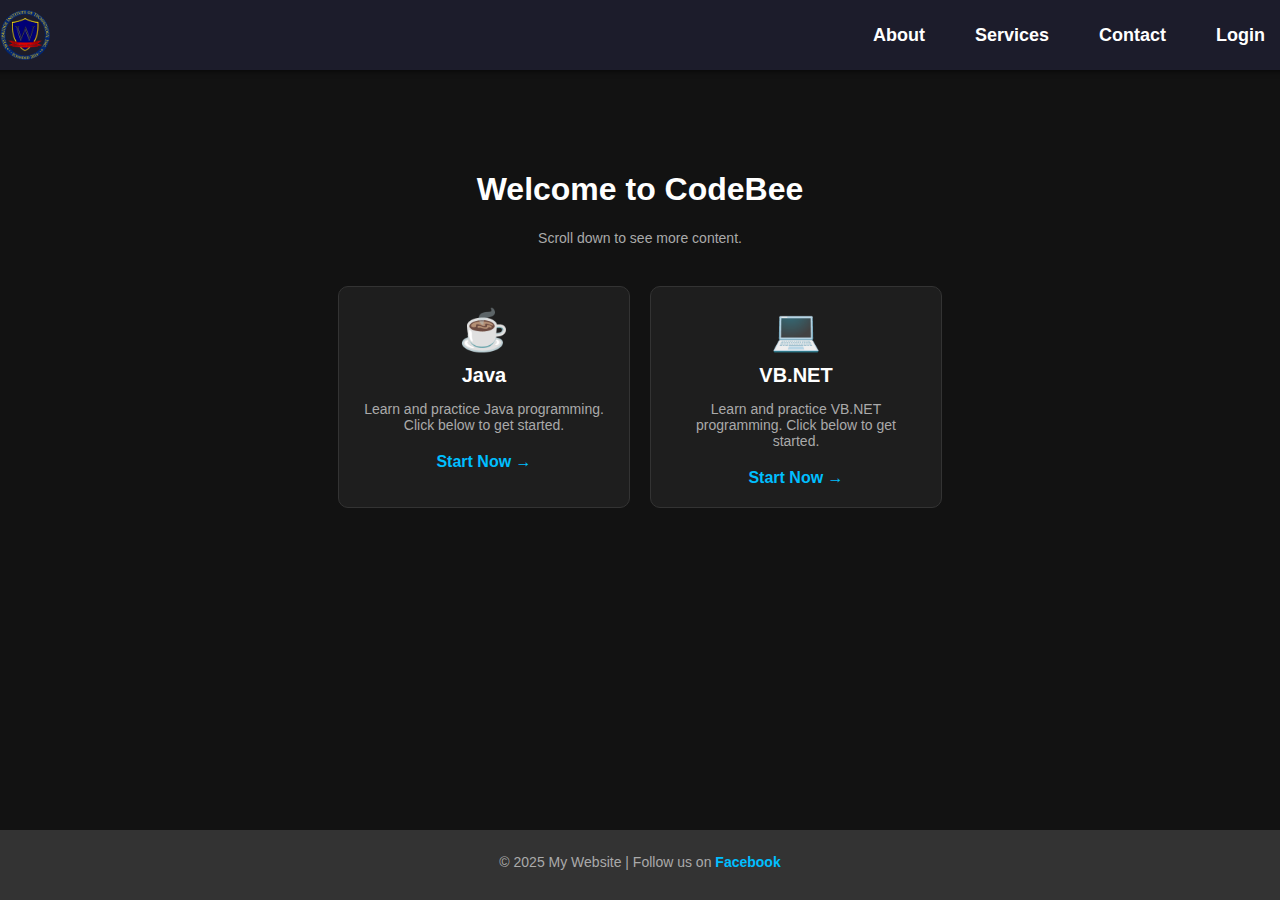
<file: index.html>
<!DOCTYPE html>
<html lang="en">
<head>
    <meta charset="UTF-8">
    <meta name="viewport" content="width=device-width, initial-scale=1.0">
    <title>Java and VB.NET</title>
    <link rel="stylesheet" href="index.css">
</head>
<body>
    <header>
       <img src="wb.png" alt="">
        <nav>
            <a href="#about">About</a>
            <a href="#services">Services</a>
            <a href="#contact">Contact</a>
            <a href="login.html">Login</a>
        </nav>
    </header>

    <div class="content">
        <h1>Welcome to CodeBee</h1>
        <p>Scroll down to see more content.</p>
    </div>
    <div class="container">
        <div class="card">
            <div class="icon">☕</div>
            <h3>Java</h3>
            <p>Learn and practice Java programming. Click below to get started.</p>
            <a href="java.html" target="_blank">Start Now →</a>
        </div>
        <div class="card">
            <div class="icon">💻</div>
            <h3>VB.NET</h3>
            <p>Learn and practice VB.NET programming. Click below to get started.</p>
            <a href="DOTNET.HTML" target="_blank">Start Now →</a>
        
        
        </div>
    </div>

    
    
    
    
    <footer>
        <p>&copy; 2025 My Website | Follow us on 
            <a href="https://www.facebook.com/reignkaizen.bonsa" target="_blank">Facebook</a>
        </p>
    </footer>

</body>
</html>
</file>
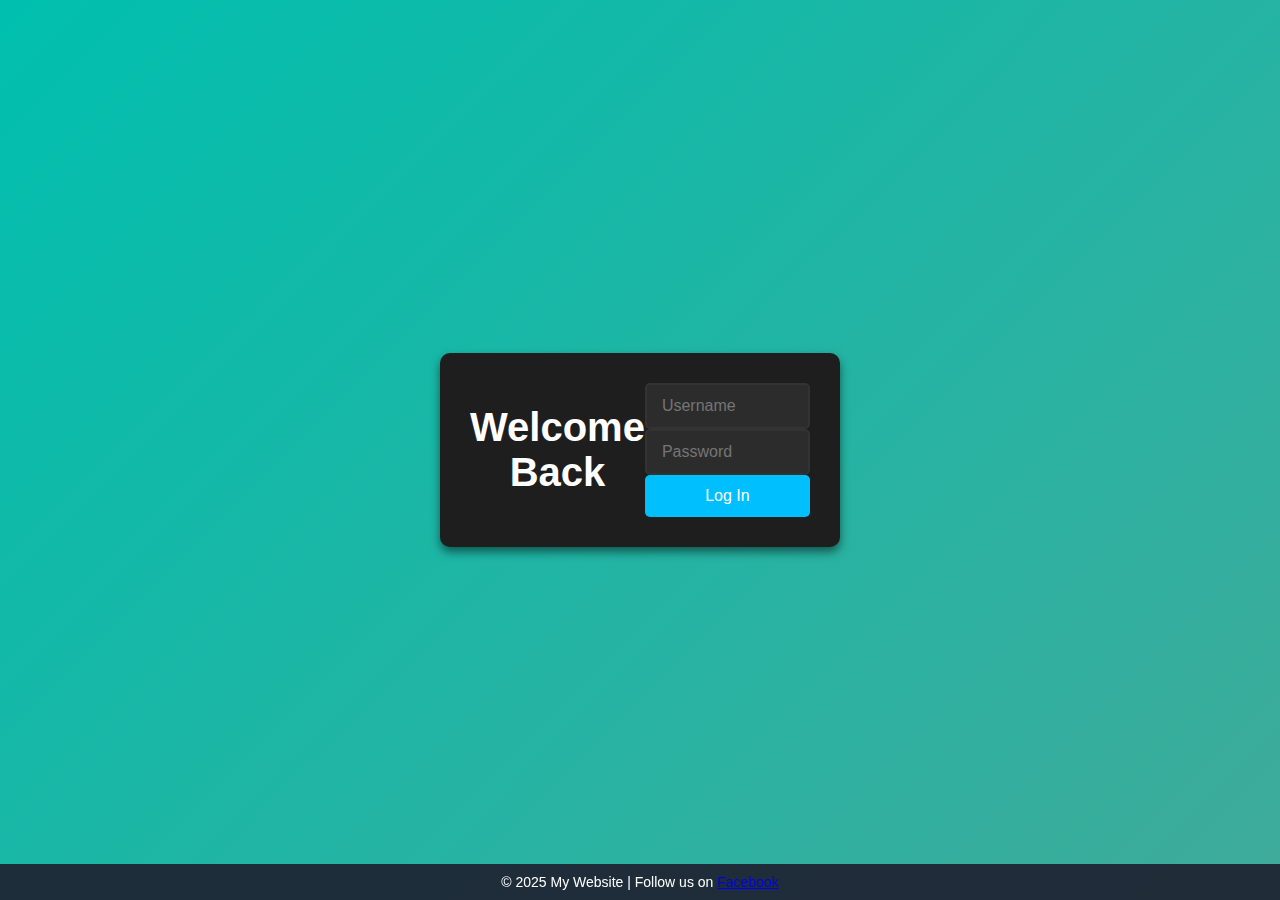
<file: alertbox.html>
<!DOCTYPE html>
<html lang="en">
<head>
    <meta charset="UTF-8">
    <meta name="viewport" content="width=device-width, initial-scale=1.0">
    <title>Login Page</title>
    <link rel="stylesheet" href="login.css">
    <link rel="alerbox" href="alertbox.html">
 

</head>
<body>

    <div class="login-container">
        <h1>Welcome Back</h1>
        <form class="login-form">
            <input type="text" id="username" placeholder="Username" required>
            <input type="password" id="password" placeholder="Password" required>
            <button type="submit" class="login-btn">Log In</button>
        </form>
    </div>

    <div class="alert" id="alertBox">
        Logged in successfully!
    </div>

    <footer>
        <p>&copy; 2025 My Website | Follow us on <a href="https://www.facebook.com" target="_blank">Facebook</a></p>
    </footer>

    <script>
        document.querySelector('.login-form').addEventListener('submit', function(e) {
            e.preventDefault(); // Prevent the default form submission

            const username = document.getElementById('username').value;
            const password = document.getElementById('password').value;

            if (!username || !password) {
                alert("Please fill in both fields."); // Default browser alert if fields are empty
                return;
            }

            // Show the custom alert if both fields are filled
            const alertBox = document.getElementById('alertBox');
            alertBox.classList.add('show'); // Add the 'show' class to trigger the animation

            // Hide the alert after 3 seconds
            setTimeout(() => {
                alertBox.classList.remove('show'); // Remove the 'show' class after 3 seconds
            }, 3000);
        });
    </script>
    
</body>
</html>
</file>
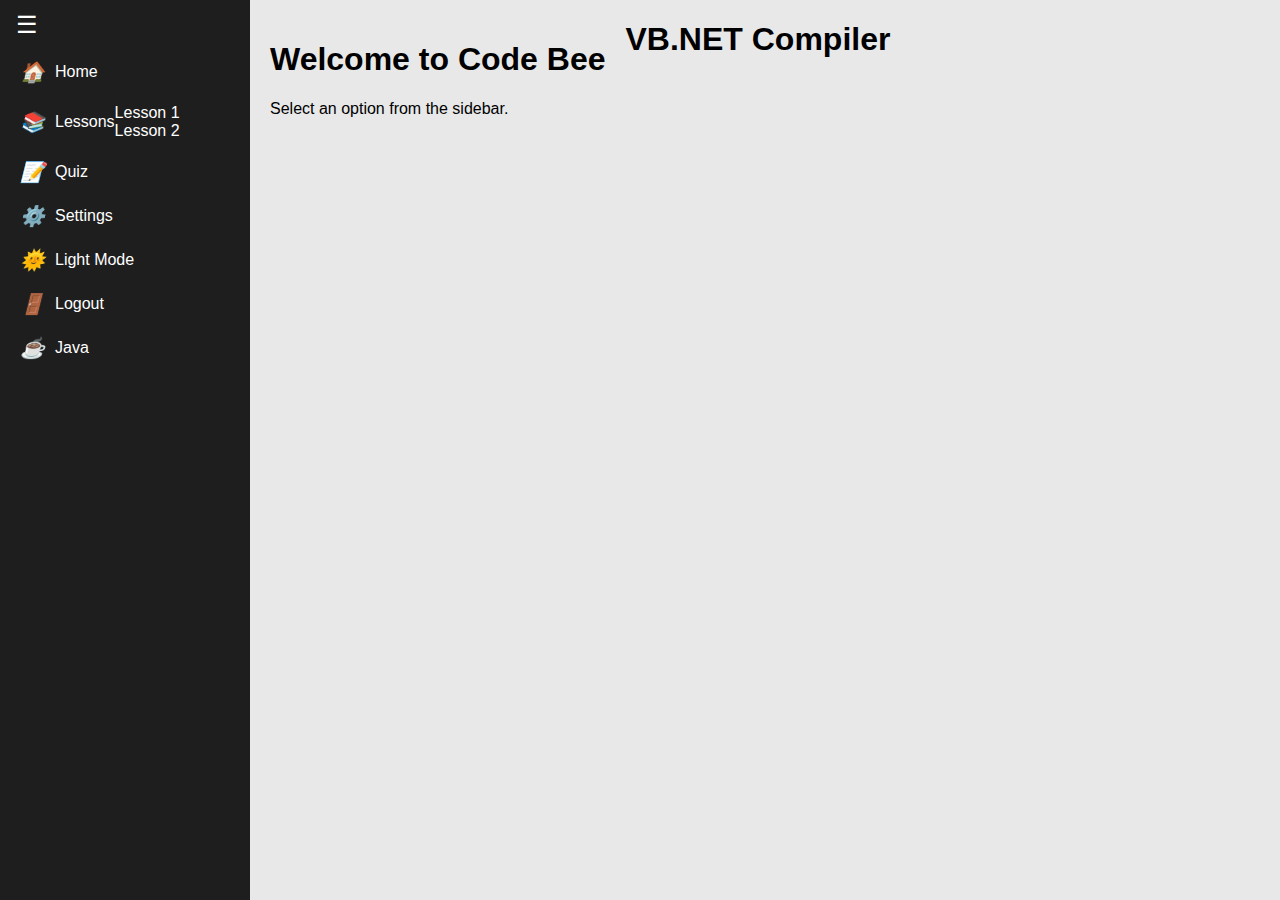
<file: DOTNET.HTML>
<!DOCTYPE html>
<html lang="en">
<head>
    <meta charset="UTF-8">
    <meta name="viewport" content="width=device-width, initial-scale=1.0">
    <title>VB.NET</title>
    <link rel="stylesheet" href="dotnetstyle.css">
    <script>
        function toggleSidebar() {
            const sidebar = document.getElementById('sidebar');
            sidebar.classList.toggle('collapsed');
        }

        function showCompiler(language) {
            if (language === 'java') {
                window.location.href = 'java.html';
            }
        }
    </script>
</head>
<body>
    <div class="sidebar" id="sidebar">
        <button class="toggle-btn" onclick="toggleSidebar()">☰</button>
        <div class="menu-item" title="Home">
            <i class="icon">🏠</i><span class="text">Home</span>
        </div>
        <div class="menu-item" title="Lessons">
            <i class="icon">📚</i><span class="text">Lessons</span>
            <div class="submenu">
                <div class="submenu-item">Lesson 1</div>
                <div class="submenu-item">Lesson 2</div>
            </div>
        </div>
        <div class="menu-item" title="Quiz">
            <i class="icon">📝</i><span class="text">Quiz</span>
        </div>
        <div class="menu-item" title="Settings">
            <i class="icon">⚙️</i><span class="text">Settings</span>
        </div>
        <div class="menu-item" title="Light Mode">
            <i class="icon">🌞</i><span class="text">Light Mode</span>
        </div>
        <div class="menu-item" title="Logout">
            <i class="icon">🚪</i><span class="text">Logout</span>
        </div>
        <div class="menu-item" title="Java Compiler" onclick="showCompiler('java')">
            <i class="icon">☕</i><span class="text">Java</span>
        </div>
    </div>

    <div class="content">
        <h1>Welcome to Code Bee</h1>
        <p>Select an option from the sidebar.</p>
    </div>

    <main>
        <h1>VB.NET Compiler</h1>
        <div data-pym-src="https://www.jdoodle.com/embed/v1/a5a21b3c29cfdb63"></div>
        <script src="https://www.jdoodle.com/assets/jdoodle-pym.min.js" type="text/javascript"></script>
    </main>
    <script>
        function toggleSidebar() {
            const sidebar = document.getElementById("sidebar");
            sidebar.classList.toggle("minimized");
        }
    </script>
</body>
</html>
</file>
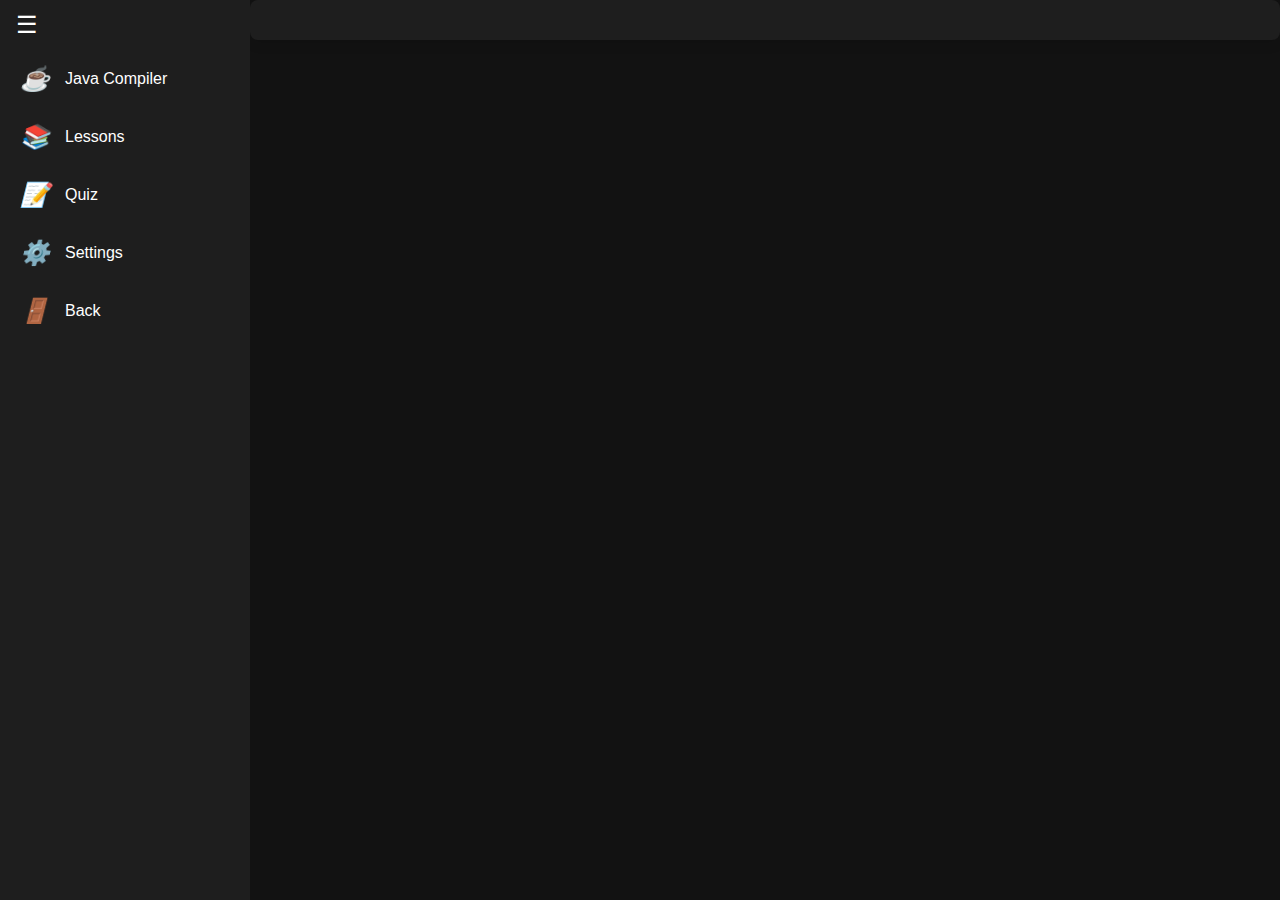
<file: java.html>
<!DOCTYPE html>
<html lang="en">
<head>
    <meta charset="UTF-8">
    <meta name="viewport" content="width=device-width, initial-scale=1.0">
    <title>Java Online Compiler</title>
    <link rel="stylesheet" href="java.css">
    
</head>
<body>
    <div class="sidebar" id="sidebar">
        <button class="toggle-btn" onclick="toggleSidebar()">☰</button>
        <div class="menu-item" onclick="showCompiler('javacompiler')" title="Java Compiler">
            <i class="icon">☕</i><span class="text">Java Compiler</span>
        </div>
        <div class="menu-item" onclick="toggleSubmenu()" title="Lessons">
            <i class="icon">📚</i><span class="text">Lessons</span>
            <div class="submenu">
                <div class="submenu-item">Lesson 1</div>
                <div class="submenu-item">Lesson 2</div>
            </div>
        </div>
        <div class="menu-item" title="Quiz">
            <i class="icon">📝</i><span class="text">Quiz</span>
        </div>
        <div class="menu-item" title="Settings">
            <i class="icon">⚙️</i><span class="text">Settings</span>
        </div>
        <div class="menu-item" onclick="logout()" title="Logout">
            <i class="icon">🚪</i><span class="text">Back</span>
        </div>
    </div>

    <div class="content" id="content">
        <!-- Content dynamically changes based on interactions -->
    </div>
    <script src="java.js"></script>
</body>
</html>
</file>
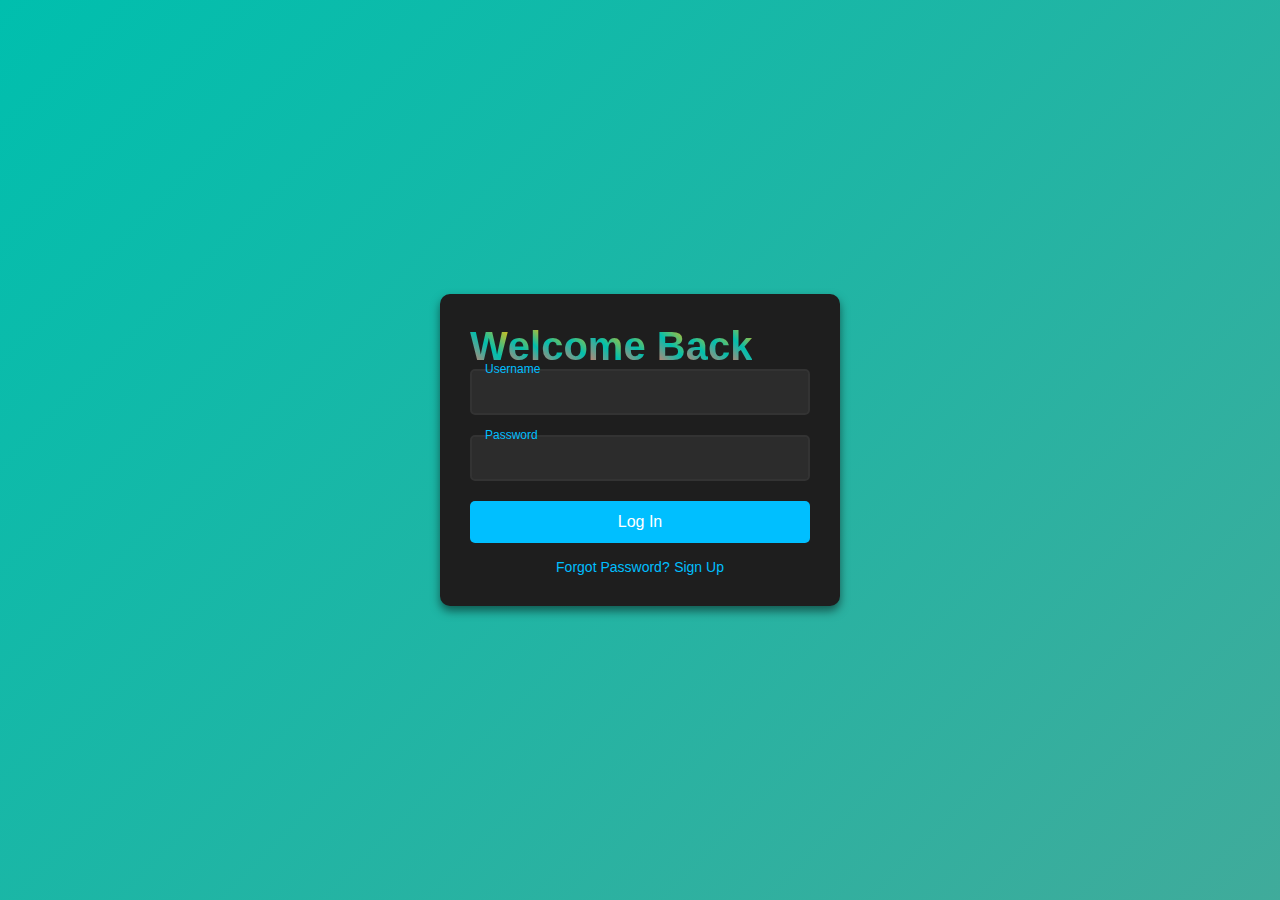
<file: login.html>
<!DOCTYPE html>
<html lang="en">
<head>
    <meta charset="UTF-8">
    <meta name="viewport" content="width=device-width, initial-scale=1.0">
    <title>Login Page</title>
    <link rel="stylesheet" href="login.css">
</head>
<body>
    <div class="login-container">
        <div class="form-wrapper">
            <h1>
                <span class="letter">W</span>
                <span class="letter">e</span>
                <span class="letter">l</span>
                <span class="letter">c</span>
                <span class="letter">o</span>
                <span class="letter">m</span>
                <span class="letter">e</span>
                <span class="letter">&nbsp;</span>
                <span class="letter">B</span>
                <span class="letter">a</span>
                <span class="letter">c</span>
                <span class="letter">k</span>
              </h1>
              
              
            <form class="login-form">
                <div class="form-group">
                    <input type="text" id="username" required>
                    <label for="username">Username</label>
                </div>
                <div class="form-group">
                    <input type="password" id="password" required>
                    <label for="password">Password</label>
                </div>
                <button type="submit" class="login-btn">Log In</button>
                <div class="extra-links">
                    <a href="#">Forgot Password?</a>
                    <a href="#">Sign Up</a>
                </div>
            </form>
        </div>
    </div>
   
    <div class="alert" id="alertBox">
        Logged in successfully!
    </div>

    <script src="login.js"></script>
</body>
</html>
</file>
<file: index.css>
body {
    margin: 0;
    font-family: Arial, sans-serif;
    background-color: #121212;
    color: white;
    display: flex;
    flex-direction: column;
    align-items: center;
    min-height: 100%;
    padding: 0;
    box-sizing: border-box;
}
header img {
    border-radius: 50%;
    width: 50px;  /* You can adjust this size */
    height: 50px; /* Make sure the height and width are equal */
    object-fit: cover; /* This will ensure the image fits within the circular shape */
}
.container {
    display: flex;
    gap: 20px;
    padding: 20px;
    flex-wrap: wrap;
    max-width: 100%;
    box-sizing: border-box;
}

.card {
    background-color: #1e1e1e;
    border: 1px solid #333;
    border-radius: 10px;
    padding: 20px;
    width: 250px;
    text-align: center;
    transition: transform 0.3s ease, box-shadow 0.3s ease;
}

.card:hover {
    transform: translateY(-10px);
    box-shadow: 0 10px 20px rgba(0, 0, 0, 0.5);
}

.icon {
    font-size: 40px;
    margin-bottom: 10px;
}

h3 {
    font-size: 20px;
    margin: 10px 0;
}

p {
    font-size: 14px;
    color: #aaa;
    margin-bottom: 20px;
}

a {
    text-decoration: none;
    color: #00bfff;
    font-weight: bold;
    transition: color 0.3s ease;
}

a:hover {
    color: #1e90ff;
}

header {
    position: relative;
    width: 100%;
    background: rgba(30, 30, 47, 0.9);
    box-shadow: 0 2px 5px rgba(0, 0, 0, 0.5);
    display: flex;
    justify-content: space-between;
    align-items: center;
    padding: 10px 20px;
}

nav {
    display: flex;
    gap: 20px;
}

nav a {
    text-decoration: none;
    font-size: 18px;
    color: white;
    padding: 8px 15px;
    border-radius: 5px;
    transition: background-color 0.3s ease, transform 0.3s ease;
}

nav a:hover {
    background: linear-gradient(to bottom, #ff7f50, #ff4500);
    color: white;
    transform: translateY(-3px);
}

.content {
    padding-top: 80px;
    text-align: center;
    margin: 0 10px;
}

.about-section {
    margin-top: auto; /* Push this section to the bottom */
    padding: 40px;
    background-color: #1e1e1e;
    text-align: center;
    width: 100%;
}

footer {
    position: relative;
    width: 100%;
    background: rgba(30, 30, 47, 0.9);
    text-align: center;
    padding: 10px 0;
    font-size: 14px;
    color: white;
}

body {
    margin: 0;
    display: flex;
    flex-direction: column;
    min-height: 100vh;
}

footer {
    margin-top: auto;
    background-color: #333;
    color: white;
    text-align: center;
    padding: 10px;
    font-size: 14px;
    animation: slideUp 1s ease-in-out; /* Add animation */
}

/* Define the slide-up animation */
@keyframes slideUp {
    from {
        transform: translateY(100%); /* Start below the viewport */
        opacity: 0; /* Invisible */
    }
    to {
        transform: translateY(0); /* End in its normal position */
        opacity: 1; /* Fully visible */
    }
}
</file>
<file: login.css>
/* Global Styles */
* {
    margin: 0;
    padding: 0;
    box-sizing: border-box;
}

/* Custom Alert Box Styles */
.alert {
    opacity: 0;
    position: fixed;
    top: 20px;
    left: 50%;
    transform: translateX(-50%);
    background-color: #1e1e1e;
    color: white;
    padding: 15px 30px;
    border-radius: 5px;
    box-shadow: 0 4px 6px rgba(0, 0, 0, 0.5);
    font-size: 16px;
    z-index: 1000;
    transition: opacity 0.5s ease, transform 0.5s ease;
}

.alert.show {
    background: linear-gradient(to right, #e67e22, #e74c3c); 
    color: #ffffff; 
    box-shadow: 0 4px 15px rgba(231, 76, 60, 0.5);
    opacity: 1;
    transform: translateY(20px);
}

.alert.hide {
    animation: slideOut 1s forwards;
}

/* Slide-in Animation */
@keyframes slideIn {
    from {
        transform: translateY(-50px);
        opacity: 0;
    }
    to {
        transform: translateY(0);
        opacity: 1;
    }
}

@keyframes slideOut {
    0% {
        opacity: 1;
        transform: translateY(20px);
    }
    100% {
        opacity: 0;
        transform: translateY(-50px);
    }
}

/* Body and Other Styles */
body {
    font-family: Arial, sans-serif;
    height: 100vh;
    display: flex;
    justify-content: center;
    align-items: center;
    background:linear-gradient(135deg, #00bfae, #ff6f61);
    background-size: 400% 400%;
    animation: gradientAnimation 10s ease infinite;
    color: white;
    overflow: hidden;
    transition: background-color 1s ease;
}

header {
    width: 100%;
    background: rgba(30, 30, 47, 0.9);
    box-shadow: 0 2px 5px rgba(0, 0, 0, 0.5);
    display: flex;
    justify-content: space-between;
    align-items: center;
    padding: 15px 20px;
    position: fixed; /* Fixes the header at the top */
    top: 0;
    left: 0;
    text-align: center;
    font-size: 24px;
    z-index: 1;
}


header img {
    border-radius: 50%;
    width: 50px;
    height: 50px;
    object-fit: cover;
}

nav {
    display: flex;
    gap: 20px;
}

nav a {
    text-decoration: none;
    color: white;
    font-size: 18px;
    padding: 8px 15px;
    border-radius: 5px;
    transition: background-color 0.3s ease, transform 0.3s ease;
}

nav a:hover {
    background: linear-gradient(to bottom, #9b59b6, #3498db);
    color: #f0f8ff; 
    transform: translateY(-4px) scale(1.05); 
    box-shadow: 0 4px 10px rgba(52, 152, 219, 0.4);
}

.login-container {
    display: flex;
    justify-content: center;
    align-items: center;
    width: 100%;
    max-width: 400px;
    background-color: #1e1e1e;
    padding: 30px;
    border-radius: 10px;
    box-shadow: 0 5px 10px rgba(0, 0, 0, 0.5);
    animation: slideIn 1s ease-out;
}

.form-wrapper {
    width: 100%;
    text-align: center;
}

h1 {
    display: flex;
    font-size: 40px;
    text-align: center;
  }
  
  .letter {
    display: inline-block;
    background: linear-gradient(45deg, #ff6f61, #00bfae, #ffbc00);
    -webkit-background-clip: text;
    color: transparent;
    transition: transform 0.3s ease, background 0.5s ease;
  }
  
  .letter:hover {
    transform: scale(1.5); /* Makes the hovered letter grow */
    background: linear-gradient(45deg, #ff6f61, #ffbc00, #00bfae);
    background-clip: text;
  }
  

.login-form .form-group {
    position: relative;
    margin-bottom: 20px;
}

.login-form input {
    width: 100%;
    padding: 12px 15px;
    border: 2px solid #333;
    border-radius: 5px;
    background-color: #2c2c2c;
    color: white;
    font-size: 16px;
    transition: 0.3s;
}

.login-form input:focus {
    border-color: #8e44ad;
    box-shadow: 0 0 8px rgba(142, 68, 173, 0.4); 
}

.login-form label {
    position: absolute;
    top: 50%;
    left: 15px;
    color: #aaa;
    font-size: 14px;
    pointer-events: none;
    transform: translateY(-50%);
    transition: 0.3s ease-out;
}

.login-form input:focus + label,
.login-form input:not(:placeholder-shown) + label {
    top: 0;
    font-size: 12px;
    color: #00bfff;
}

.login-btn {
    width: 100%;
    padding: 12px 15px;
    background: #00bfff;
    color: white;
    font-size: 16px;
    border: none;
    border-radius: 5px;
    cursor: pointer;
    transition: 0.3s;
}

.login-btn:hover {
    background: linear-gradient(to right, #16a085, #f39c12); /* Teal to Orange gradient */
    box-shadow: 0 5px 15px rgba(243, 156, 18, 0.5); /* Warm shadow effect */
    transform: scale(1.1);
}

.extra-links {
    margin-top: 15px;
}

.extra-links a {
    color: #00bfff;
    font-size: 14px;
    text-decoration: none;
    transition: 0.3s;
}

.extra-links a:hover {
    color: #e74c3c; /* Bright Red */
    text-decoration: underline;
    font-weight: bold;
    letter-spacing: 0.5px;
}

footer {
    width: 100%;
    background: rgba(30, 30, 47, 0.9);
    padding: 10px;
    font-size: 14px;
    text-align: center;
    color: white;
    position: fixed; /* Fixed position at the bottom */
    bottom: 0;
    left: 0;
    z-index: 1;
}
@keyframes gradientAnimation {
    0% {
        background-position: 0% 50%;
    }
    25% {
        background-position: 50% 50%;
    }
    50% {
        background-position: 100% 50%;
    }
    75% {
        background-position: 50% 50%;
    }
    100% {
        background-position: 0% 50%;
    }
}
</file>
<file: dotnetstyle.css>
body {
    margin: 0;
    font-family: Arial, sans-serif;
    display: flex;
    background-color: #e8e8e8; /* Neutral background for VB.NET */
}

.sidebar {
    width: 250px;
    background-color: #1e1e1e; /* Dark theme for VB.NET */
    color: white;
    height: 100vh;
    position: fixed;
    overflow: hidden;
    transition: width 0.3s;
}

.sidebar.minimized {
    width: 60px;
}

.sidebar .toggle-btn {
    background: none;
    border: none;
    color: white;
    font-size: 24px;
    margin: 10px;
    cursor: pointer;
}

.sidebar .menu-item {
    display: flex;
    align-items: center;
    padding: 10px 20px;
    cursor: pointer;
    transition: background-color 0.3s;
}

.sidebar .menu-item:hover {
    background-color: #333; /* Lighter shade on hover */
}

.sidebar .icon {
    font-size: 20px;
    margin-right: 10px;
}

.sidebar.minimized .text {
    display: none;
}

.content {
    margin-left: 250px;
    padding: 20px;
    transition: margin-left 0.3s;
}

.sidebar.minimized + .content {
    margin-left: 60px;
}
</file>
<file: java.css>
body {
    margin: 0;
    font-family: Arial, sans-serif;
    display: flex;
    background-color: #121212; /* Dark background for consistency */
    overflow: hidden;
    transition: background-color 0.3s ease;
}

.sidebar {
    width: 250px;
    background-color: #1e1e1e; /* Dark gray for sidebar */
    color: white;
    height: 100vh;
    position: fixed;
    overflow: hidden;
    transition: width 0.3s ease-in-out, background-color 0.3s ease;
}

.sidebar.minimized {
    width: 60px;
}

.sidebar .toggle-btn {
    background: none;
    border: none;
    color: white;
    font-size: 24px;
    margin: 10px;
    cursor: pointer;
    transition: transform 0.3s ease;
}

.sidebar .toggle-btn:hover {
    transform: rotate(90deg); /* Rotate the button when hovered */
}

.sidebar .menu-item {
    display: flex;
    align-items: center;
    padding: 15px 20px;
    cursor: pointer;
    transition: background-color 0.3s ease, transform 0.3s ease;
}

.sidebar .menu-item:hover {
    background-color: #ff7f50; /* Orange hover color */
    transform: translateX(5px);
}

.sidebar .icon {
    font-size: 24px;
    margin-right: 15px;
    transition: transform 0.3s ease;
}

.sidebar .text {
    transition: opacity 0.3s ease;
}

.sidebar.minimized .text {
    opacity: 0;
}

.content {
    margin-left: 250px;
    padding: 20px;
    transition: margin-left 0.3s ease-in-out;
    flex-grow: 1;
    transition: all 0.3s ease-in-out;
    background-color: #1e1e1e; /* Dark background for content */
    color: white;
    border-radius: 8px;
    box-shadow: 0px 4px 12px rgba(0, 0, 0, 0.1);
}

.sidebar.minimized + .content {
    margin-left: 60px;
}

.submenu {
    display: none;
    overflow: hidden;
    transition: max-height 0.5s ease-in-out;
    max-height: 0;
    padding-left: 20px;
    opacity: 0;
}

.submenu.show {
    display: block;
    max-height: 200px;
    opacity: 1;
}

.submenu-item {
    padding: 12px 0;
    cursor: pointer;
    transition: background-color 0.3s ease, transform 0.2s ease;
}

.submenu-item:hover {
    background-color: #ddd; /* Light gray hover color */
    transform: translateX(5px);
}

.content h1, .content p {
    font-size: 22px;
    color: #fff; /* White text for content */
    margin-bottom: 20px;
}

.content:hover {
    background-color: #333; /* Slightly lighter dark background on hover */
    box-shadow: 0px 6px 15px rgba(0, 0, 0, 0.15);
}
</file>
